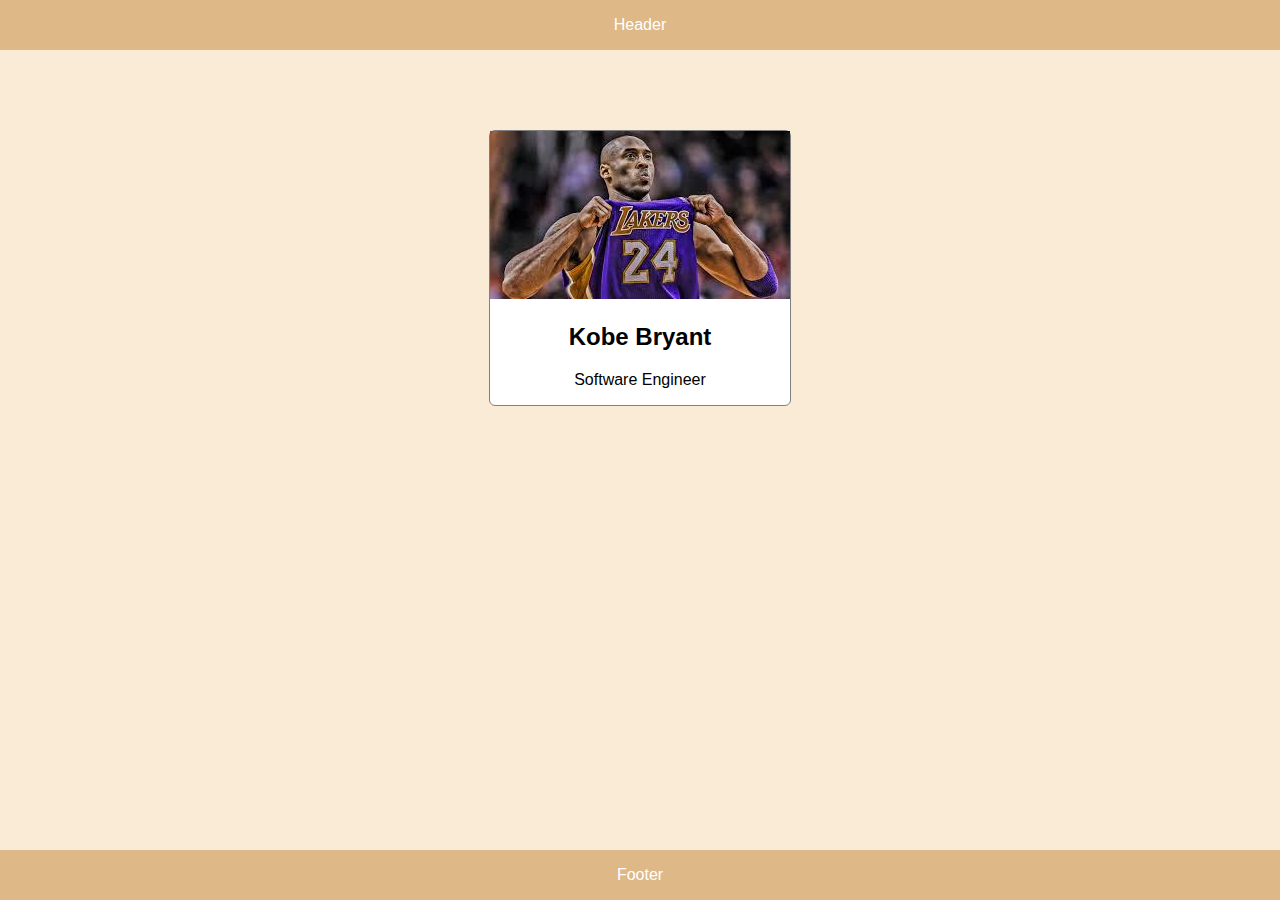
<file: index.html>
<!DOCTYPE html>
<link rel="stylesheet" href="style.css">
<html>
    <head></head>
    <Body>
        <div>
            <div id="header">Header</div>
            <div id="profile-container">
                <img id="profile-image" src="images/Kobe B Bryant.jpg" alt="profile image" />
                <h2 id="profile-name">Kobe Bryant</h2>
                <p id="profile-job">Software Engineer</p>
            </div>
         </div>

         <div id="footer">Footer</div>
    </Body>
</html>
</file>
<file: style.css>
body {
    width: 100%;
    height: 100%;
    margin: 0px;
    padding: 0px;
    background-color: antiquewhite;
    font-family: Arial, Helvetica, sans-serif;
 }
  
 #profile-container{
    max-width: 300px;
    margin: 80px auto;
    background-color: white;
    border: 1px solid gray;
    border-radius: 6px;
 }
  
 #profile-image{
    width: 100%;
    height: auto;
 }
  
 #profile-name{
    text-align: center;
 }

 #header {
    width: 100%;
    height: 50px;
    line-height: 50px;
    background-color: burlywood;
    text-align: center;
    color: white;
 }

 #footer {
    width: 100%;
    height: 50px;
    position: absolute;
    bottom: 0;
    line-height: 50px;
    background-color: burlywood;
    text-align: center;
    color: white;
 }

 #profile-job {
   text-align: center;
}
</file>
